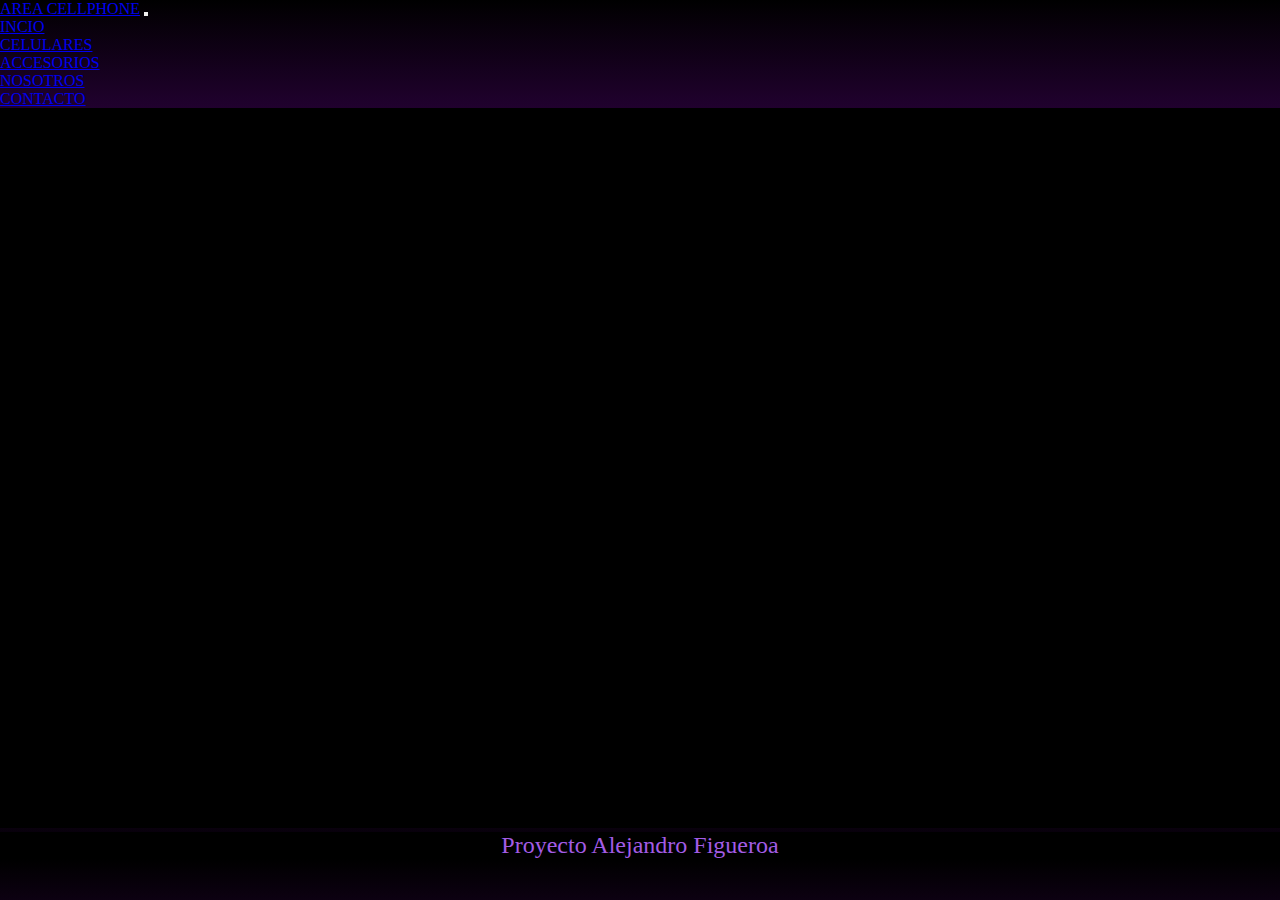
<file: Index.html>
<!DOCTYPE html>
<html lang="en">
    <!-- Encabezado Pagina -->
    <head>
     <meta charset="UTF-8">
     <meta http-equiv="X-UA-Compatible" content="IE=edge">
     <meta name="viewport" content="width=device-width, initial-scale=1.0">
     <meta name="description" content="Venta de Celulares y Accesorios Argentina">
     <meta name="keywords" content="celulares, saccesorios, iphone, samsung, xiaomi, motorola, huawei, google pixel">
     <title>Area Cellphone</title>
     <link rel="stylesheet" href="Assets/SASS/main.css">
     <link href="https://cdn.jsdelivr.net/npm/bootstrap@5.3.0-alpha1/dist/css/bootstrap.min.css" rel="stylesheet" integrity="sha384-GLhlTQ8iRABdZLl6O3oVMWSktQOp6b7In1Zl3/Jr59b6EGGoI1aFkw7cmDA6j6gD" crossorigin="anonymous">
    </head>
    
    <!-- Cuerpo de la Pagina -->
    <body>    
        <nav class="navbar navbar-expand-lg bg-body-tertiary">
            <div class="container-fluid">
                <a class="navbar-brand" href="Index.html">AREA CELLPHONE</a>
                <button class="navbar-toggler" type="button" data-bs-toggle="collapse"          data-bs-target="#navbarNav" aria-controls="navbarNav" aria-expanded="false" aria-label="Toggle navigation">
                    <span class="navbar-toggler-icon"></span>
                </button>
                <div class="collapse navbar-collapse justify-content-end" id="navbarNav">
                    <ul class="navbar-nav">
                        <li class="nav-item">
                            <a class="nav-link active" aria-current="page" href="Index.html">INCIO</a>
                        </li>
                        <li class="nav-item">
                            <a class="nav-link active" <a href="Celulares.html">CELULARES</a>
                        </li>
                        <li class="nav-item">
                            <a class="nav-link active" href="Accesorios.html">ACCESORIOS</a>
                        </li>
                        <li class="nav-item">
                            <a class="nav-link active" href="Nosotros.html">NOSOTROS</a>
                        </li>
                        <li class="nav-item">
                            <a class="nav-link active" href="Contacto.html">CONTACTO</a>
                        </li>
                    </ul>
                </div>
            </div>
        </nav>
   


        <main>
            <video autoplay muted loop>
                <source src="Assets/VIDEO/introducing iPhone 14 Pro - Apple concept trailer_Trim.mp4">
            </video>

        </main>

        <script src="https://cdn.jsdelivr.net/npm/bootstrap@5.3.0-alpha1/dist/js/bootstrap.bundle.min.js" integrity="sha384-w76AqPfDkMBDXo30jS1Sgez6pr3x5MlQ1ZAGC+nuZB+EYdgRZgiwxhTBTkF7CXvN" crossorigin="anonymous"></script>

        <footer>
            <P>Proyecto Alejandro Figueroa</P> 
        </footer>
          

    </body>
</html>
</file>
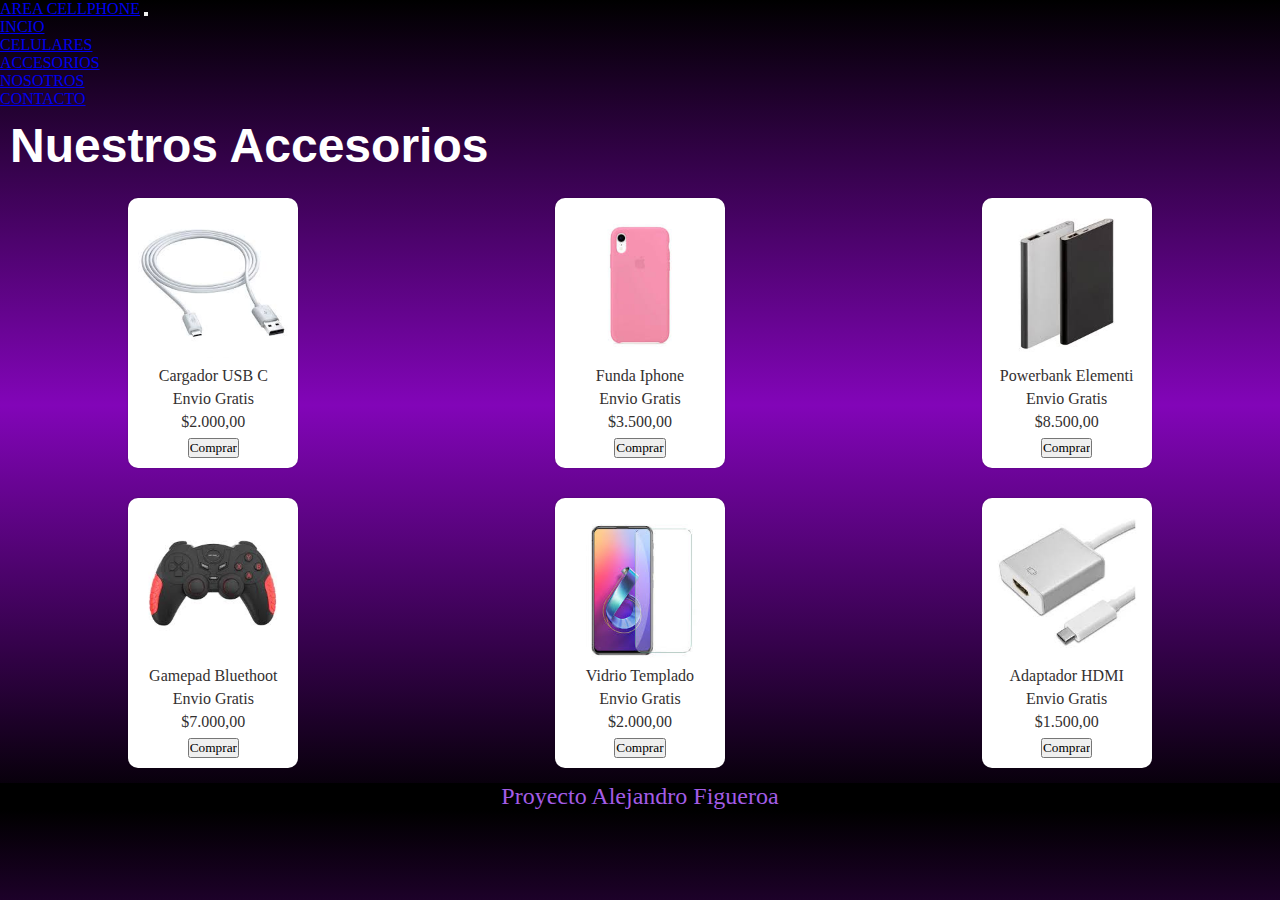
<file: Accesorios.html>
<!DOCTYPE html>
<html lang="en">
    <!-- Encabezado Pagina -->
    <head>
     <meta charset="UTF-8">
     <meta http-equiv="X-UA-Compatible" content="IE=edge">
     <meta name="viewport" content="width=device-width, initial-scale=1.0">
     <title>Area Cellphone</title>
     <link rel="stylesheet" href="Assets/SASS/main.css">
     <link href="https://cdn.jsdelivr.net/npm/bootstrap@5.3.0-alpha1/dist/css/bootstrap.min.css" rel="stylesheet" integrity="sha384-GLhlTQ8iRABdZLl6O3oVMWSktQOp6b7In1Zl3/Jr59b6EGGoI1aFkw7cmDA6j6gD" crossorigin="anonymous">
    </head>

    <!-- Cuerpo de la Pagina -->
    <body>    
        <nav class="navbar navbar-expand-lg bg-body-tertiary">
            <div class="container-fluid">
                <a class="navbar-brand" href="Index.html">AREA CELLPHONE</a>
                <button class="navbar-toggler" type="button" data-bs-toggle="collapse"          data-bs-target="#navbarNav" aria-controls="navbarNav" aria-expanded="false" aria-label="Toggle navigation">
                    <span class="navbar-toggler-icon"></span>
                </button>
                <div class="collapse navbar-collapse justify-content-end" id="navbarNav">
                    <ul class="navbar-nav">
                        <li class="nav-item">
                            <a class="nav-link active" aria-current="page" href="Index.html">INCIO</a>
                        </li>
                        <li class="nav-item">
                            <a class="nav-link active" <a href="Celulares.html">CELULARES</a>
                        </li>
                        <li class="nav-item">
                            <a class="nav-link active" href="Accesorios.html">ACCESORIOS</a>
                        </li>
                        <li class="nav-item">
                            <a class="nav-link active" href="Nosotros.html">NOSOTROS</a>
                        </li>
                        <li class="nav-item">
                            <a class="nav-link active" href="Contacto.html">CONTACTO</a>
                        </li>
                    </ul>
                </div>
            </div>
        </nav>
    
        <main id="tittle">
            <h2>Nuestros Accesorios</h2>
    
        </main>

        <section id="accesorios">

            <div class="cable">
                <img src="Assets/IMG/cable_cargador.jpg" width="150px" height="150px">
                <p>Cargador USB C</p>
                <p>Envio Gratis</p>
                <p>$2.000,00</p>
                <form>
                    <input type="submit" name="boton" value="Comprar">
                </form>
            </div>    

            <div class="funda">
                <img src="Assets/IMG/funda.jpg" width="150px" height="150px">
                <p>Funda Iphone</p>
                <p>Envio Gratis</p>
                <p>$3.500,00</p>
                <form>
                    <input type="submit" name="boton" value="Comprar">
                </form>
            </div>

            <div class="powerbank">
                <img src="Assets/IMG/powerbank_elementi.jpg" width="150px" height="150px">
                <p>Powerbank Elementi</p>
                <p>Envio Gratis</p>
                <p>$8.500,00</p>
                <form>
                    <input type="submit" name="boton" value="Comprar">
                </form>
            </div>
        
            <div class="gamepad">  
                <img src="Assets/IMG/gamepad.jpg" width="150px" height="150px">
                <p>Gamepad Bluethoot</p>
                <p>Envio Gratis</p>
                <p>$7.000,00</p>
                <form>
                    <input type="submit" name="boton" value="Comprar">
                </form>
            </div>    
        
            <div class="vidrio">
                <img src="Assets/IMG/vidrio_templado.jpg" width="150px" height="150px">
                <p>Vidrio Templado</p>
                <p>Envio Gratis</p>
                <p>$2.000,00</p>
                <form>
                    <input type="submit" name="boton" value="Comprar">
                </form>
            </div>

            <div class="adaptador">
                <img src="Assets/IMG/adaptador_hdmi.jpg" width="150px" height="150px">
                <p>Adaptador HDMI </p>
                <p>Envio Gratis</p>
                <p>$1.500,00</p>
                <form>
                    <input type="submit" name="boton" value="Comprar">
                </form>
            </div>

            <script src="https://cdn.jsdelivr.net/npm/bootstrap@5.3.0-alpha1/dist/js/bootstrap.bundle.min.js" integrity="sha384-w76AqPfDkMBDXo30jS1Sgez6pr3x5MlQ1ZAGC+nuZB+EYdgRZgiwxhTBTkF7CXvN" crossorigin="anonymous"></script>
        </section>

        <footer>
           <p>Proyecto Alejandro Figueroa</p> 
        </footer>

        

    </body>
</html>
</file>
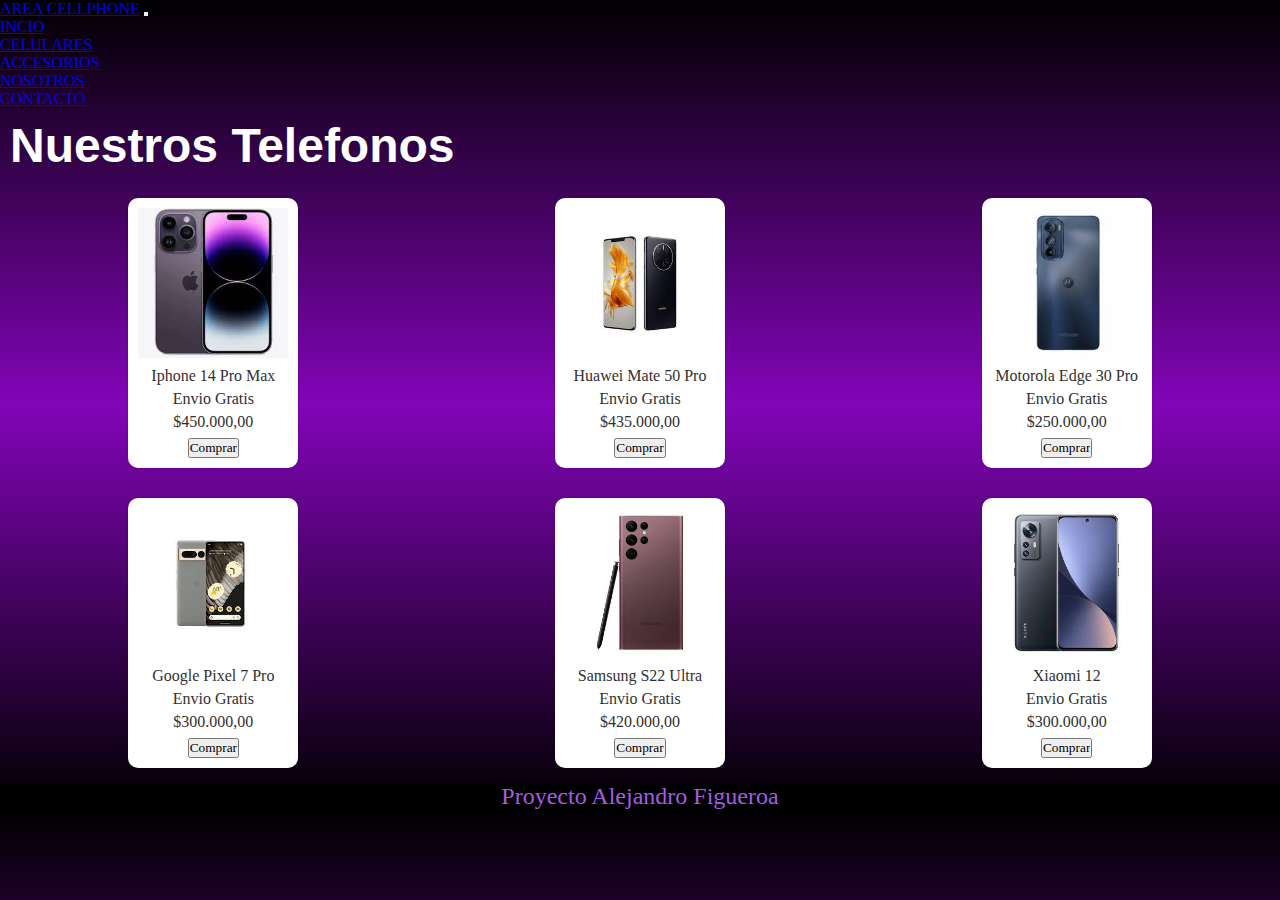
<file: Celulares.html>
<!DOCTYPE html>
<html lang="en">
    <!-- Encabezado Pagina -->
    <head>
     <meta charset="UTF-8">
     <meta http-equiv="X-UA-Compatible" content="IE=edge">
     <meta name="viewport" content="width=device-width, initial-scale=1.0">
     <title>Area Cellphone</title>
     <link rel="stylesheet" href="Assets/SASS/main.css">
     <link href="https://cdn.jsdelivr.net/npm/bootstrap@5.3.0-alpha1/dist/css/bootstrap.min.css" rel="stylesheet" integrity="sha384-GLhlTQ8iRABdZLl6O3oVMWSktQOp6b7In1Zl3/Jr59b6EGGoI1aFkw7cmDA6j6gD" crossorigin="anonymous">
    </head>

    <!-- Cuerpo de la Pagina -->
    <body>    
        <nav class="navbar navbar-expand-lg bg-body-tertiary">
            <div class="container-fluid">
                <a class="navbar-brand" href="Index.html">AREA CELLPHONE</a>
                <button class="navbar-toggler" type="button" data-bs-toggle="collapse"          data-bs-target="#navbarNav" aria-controls="navbarNav" aria-expanded="false" aria-label="Toggle navigation">
                    <span class="navbar-toggler-icon"></span>
                </button>
                <div class="collapse navbar-collapse justify-content-end" id="navbarNav">
                    <ul class="navbar-nav">
                        <li class="nav-item">
                            <a class="nav-link active" aria-current="page" href="Index.html">INCIO</a>
                        </li>
                        <li class="nav-item">
                            <a class="nav-link active" <a href="Celulares.html">CELULARES</a>
                        </li>
                        <li class="nav-item">
                            <a class="nav-link active" href="Accesorios.html">ACCESORIOS</a>
                        </li>
                        <li class="nav-item">
                            <a class="nav-link active" href="Nosotros.html">NOSOTROS</a>
                        </li>
                        <li class="nav-item">
                            <a class="nav-link active" href="Contacto.html">CONTACTO</a>
                        </li>
                    </ul>
                </div>
            </div>
        </nav>
    
    
        <main id="tittle">
            <H2>Nuestros Telefonos</H2>
        </main>

        <section id="celulares">

            <div class="iphone">
                <img src="Assets/IMG/iphone_14_pro_max.jpg">
                <p>Iphone 14 Pro Max</p>
                <p>Envio Gratis</p>
                <p>$450.000,00</p>
                <form>
                    <input type="submit" name="boton" value="Comprar">
                </form>

            </div>    

            <div class="huawei">
                <img src="Assets/IMG/huawei_mate_50_pro.jpg">
                <p>Huawei Mate 50 Pro</p>
                <p>Envio Gratis</p>
                <p>$435.000,00</p>
                <form>
                    <input type="submit" name="boton" value="Comprar">
                </form>
            </div>

            <div class="motorola">
                <img src="Assets/IMG/moto_edge_30_pro.jpg">
                <p>Motorola Edge 30 Pro</p>
                <p>Envio Gratis</p>
                <p>$250.000,00</p>
                <form>
                    <input type="submit" name="boton" value="Comprar">
                </form>
            </div>
        
            <div class="pixel">  
                <img src="Assets/IMG/pixel_7_pro.jpg">
                <p>Google Pixel 7 Pro</p>
                <p>Envio Gratis</p>
                <p>$300.000,00</p>
                <form>
                    <input type="submit" name="boton" value="Comprar">
                </form>
            </div>    
        
            <div class="samsung">
                <img src="Assets/IMG/samsung_s22_ultra.jpg">
                <p>Samsung S22 Ultra</p>
                <p>Envio Gratis</p>
                <p>$420.000,00</p>
                <form>
                    <input type="submit" name="boton" value="Comprar">
                </form>
            </div>

            <div class="xiaomi">
                <img src="Assets/IMG/xiaomi_12_5G.jpg">
                <p>Xiaomi 12</p>
                <p>Envio Gratis</p>
                <p>$300.000,00</p>
                <form>
                    <input type="submit" name="boton" value="Comprar">
                </form>
            </div>
            <script src="https://cdn.jsdelivr.net/npm/bootstrap@5.3.0-alpha1/dist/js/bootstrap.bundle.min.js" integrity="sha384-w76AqPfDkMBDXo30jS1Sgez6pr3x5MlQ1ZAGC+nuZB+EYdgRZgiwxhTBTkF7CXvN" crossorigin="anonymous"></script>
        </section>
        
        <footer id="foot">
            <p>Proyecto Alejandro Figueroa</p> 
        </footer>
 

    </body>
</html>
</file>
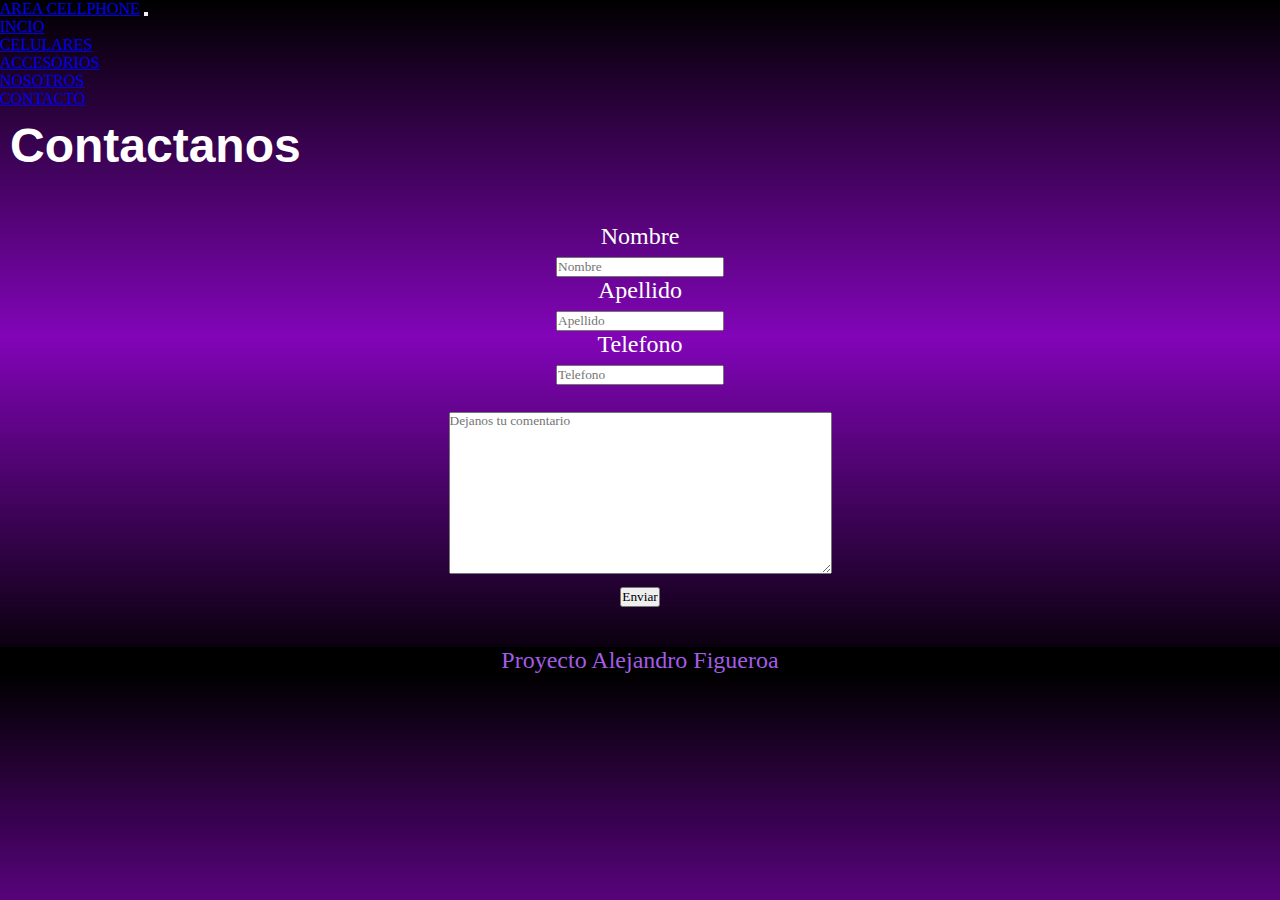
<file: Contacto.html>
<!DOCTYPE html>
<html lang="en">
    <!-- Encabezado Pagina -->
    <head>
     <meta charset="UTF-8">
     <meta http-equiv="X-UA-Compatible" content="IE=edge">
     <meta name="viewport" content="width=device-width, initial-scale=1.0">
     <title>Area Cellphone</title>
     <link rel="stylesheet" href="Assets/SASS/main.css">
     <link href="https://cdn.jsdelivr.net/npm/bootstrap@5.3.0-alpha1/dist/css/bootstrap.min.css" rel="stylesheet" integrity="sha384-GLhlTQ8iRABdZLl6O3oVMWSktQOp6b7In1Zl3/Jr59b6EGGoI1aFkw7cmDA6j6gD" crossorigin="anonymous">
    </head>


    <!-- Cuerpo de la Pagina -->
    <body>    
        <nav class="navbar navbar-expand-lg bg-body-tertiary">
            <div class="container-fluid">
                <a class="navbar-brand" href="Index.html">AREA CELLPHONE</a>
                <button class="navbar-toggler" type="button" data-bs-toggle="collapse"          data-bs-target="#navbarNav" aria-controls="navbarNav" aria-expanded="false" aria-label="Toggle navigation">
                    <span class="navbar-toggler-icon"></span>
                </button>
                <div class="collapse navbar-collapse justify-content-end" id="navbarNav">
                    <ul class="navbar-nav">
                        <li class="nav-item">
                            <a class="nav-link active" aria-current="page" href="Index.html">INCIO</a>
                        </li>
                        <li class="nav-item">
                            <a class="nav-link active" <a href="Celulares.html">CELULARES</a>
                        </li>
                        <li class="nav-item">
                            <a class="nav-link active" href="Accesorios.html">ACCESORIOS</a>
                        </li>
                        <li class="nav-item">
                            <a class="nav-link active" href="Nosotros.html">NOSOTROS</a>
                        </li>
                        <li class="nav-item">
                            <a class="nav-link active" href="Contacto.html">CONTACTO</a>
                        </li>
                    </ul>
                </div>
            </div>
        </nav>
    

        <main id="tittle">
            <h2>Contactanos</h2>
        </main>

        <div id="formulario">
            <form>
                <label for="Nombre"> Nombre
                    <br>
                    <Input type="text" name="Nombre" placeholder="Nombre">
                </label>
                
                <br>

                <label for="Apellido"> Apellido
                    <br>
                    <Input type="text" name="Apellido" placeholder="Apellido">
                </label>
                 
                <br>
                
                <label for="Telefono"> Telefono
                    <br>
                    <Input type="text" name="Telefono" placeholder="Telefono">
                </label>
                 
                <br>
                <br>
                <textarea name="Comentario" id="Comentario" placeholder="Dejanos tu comentario" cols="50" rows="10"></textarea>

                <br>

                <button type="Enviar"> Enviar </button>

            </form>
        </div>
        <script src="https://cdn.jsdelivr.net/npm/bootstrap@5.3.0-alpha1/dist/js/bootstrap.bundle.min.js" integrity="sha384-w76AqPfDkMBDXo30jS1Sgez6pr3x5MlQ1ZAGC+nuZB+EYdgRZgiwxhTBTkF7CXvN" crossorigin="anonymous"></script>

        <footer>
            <P>Proyecto Alejandro Figueroa</p> 
        </footer> 
        

    </body>
</html>
</file>
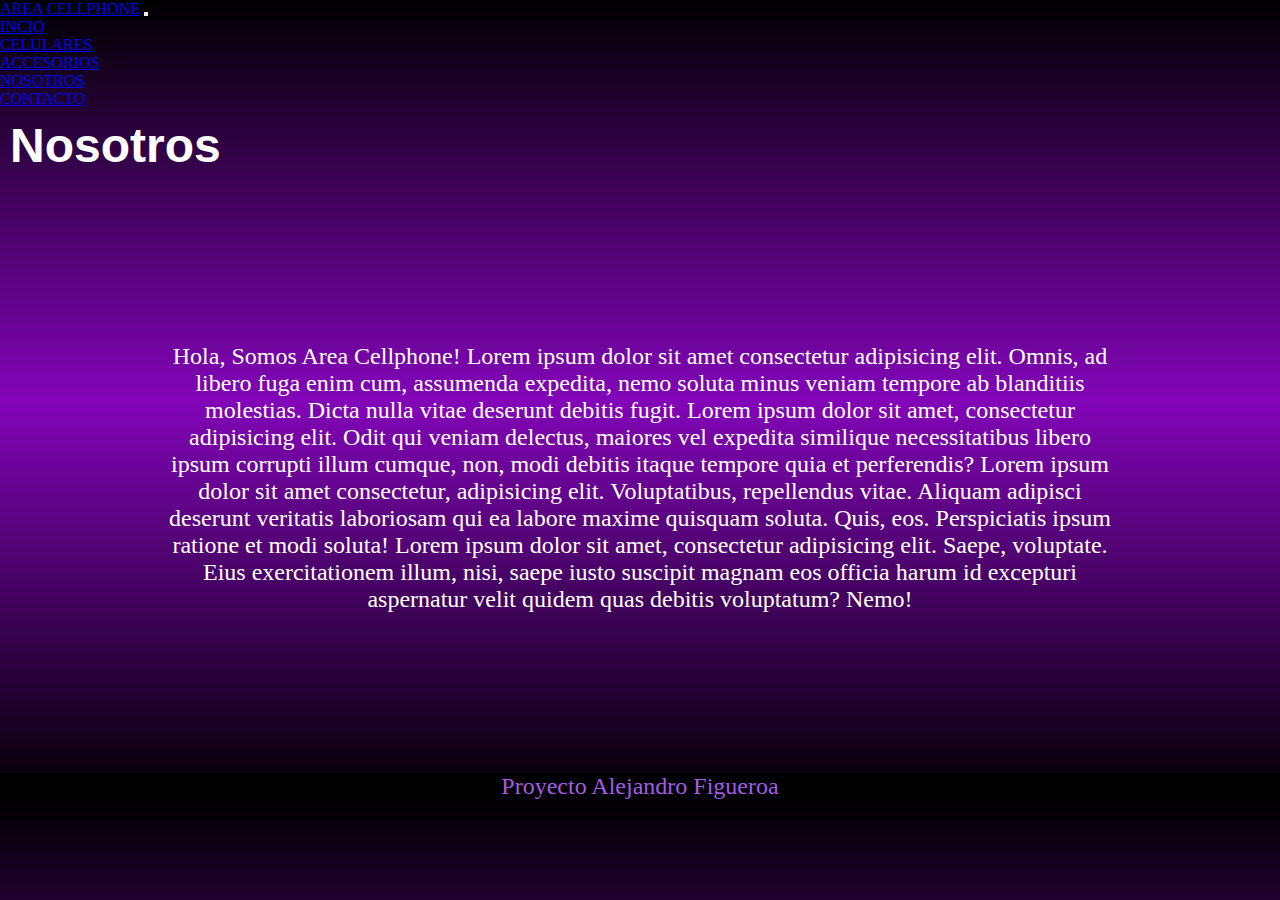
<file: Nosotros.html>
<!DOCTYPE html>
<html lang="en">
    <!-- Encabezado Pagina -->
    <head>
     <meta charset="UTF-8">
     <meta http-equiv="X-UA-Compatible" content="IE=edge">
     <meta name="viewport" content="width=device-width, initial-scale=1.0">
     <title>Area Cellphone</title>
     <link rel="stylesheet" href="Assets/SASS/main.css">
     <link href="https://cdn.jsdelivr.net/npm/bootstrap@5.3.0-alpha1/dist/css/bootstrap.min.css" rel="stylesheet" integrity="sha384-GLhlTQ8iRABdZLl6O3oVMWSktQOp6b7In1Zl3/Jr59b6EGGoI1aFkw7cmDA6j6gD" crossorigin="anonymous">
    </head>

    <!-- Cuerpo de la Pagina -->
    <body>    
        <nav class="navbar navbar-expand-lg bg-body-tertiary">
            <div class="container-fluid">
                <a class="navbar-brand" href="Index.html">AREA CELLPHONE</a>
                <button class="navbar-toggler" type="button" data-bs-toggle="collapse"          data-bs-target="#navbarNav" aria-controls="navbarNav" aria-expanded="false" aria-label="Toggle navigation">
                    <span class="navbar-toggler-icon"></span>
                </button>
                <div class="collapse navbar-collapse justify-content-end" id="navbarNav">
                    <ul class="navbar-nav">
                        <li class="nav-item">
                            <a class="nav-link active" aria-current="page" href="Index.html">INCIO</a>
                        </li>
                        <li class="nav-item">
                            <a class="nav-link active" <a href="Celulares.html">CELULARES</a>
                        </li>
                        <li class="nav-item">
                            <a class="nav-link active" href="Accesorios.html">ACCESORIOS</a>
                        </li>
                        <li class="nav-item">
                            <a class="nav-link active" href="Nosotros.html">NOSOTROS</a>
                        </li>
                        <li class="nav-item">
                            <a class="nav-link active" href="Contacto.html">CONTACTO</a>
                        </li>
                    </ul>
                </div>
            </div>
        </nav>
    
    
        <main id="tittle">
            <h2>Nosotros</h2>
        </main>

        <div class="texto">
            <p> Hola, Somos Area Cellphone! Lorem ipsum dolor sit amet consectetur adipisicing elit. Omnis, ad libero fuga enim cum, assumenda expedita, nemo soluta minus veniam tempore ab blanditiis molestias. Dicta nulla vitae deserunt debitis fugit. Lorem ipsum dolor sit amet, consectetur adipisicing elit. Odit qui veniam delectus, maiores vel expedita similique necessitatibus libero ipsum corrupti illum cumque, non, modi debitis itaque tempore quia et perferendis? 

            Lorem ipsum dolor sit amet consectetur, adipisicing elit. Voluptatibus, repellendus vitae. Aliquam adipisci deserunt veritatis laboriosam qui ea labore maxime quisquam soluta. Quis, eos. Perspiciatis ipsum ratione et modi soluta! Lorem ipsum dolor sit amet, consectetur adipisicing elit. Saepe, voluptate. Eius exercitationem illum, nisi, saepe iusto suscipit magnam eos officia harum id excepturi aspernatur velit quidem quas debitis voluptatum? Nemo!</p>
        </div>
        <script src="https://cdn.jsdelivr.net/npm/bootstrap@5.3.0-alpha1/dist/js/bootstrap.bundle.min.js" integrity="sha384-w76AqPfDkMBDXo30jS1Sgez6pr3x5MlQ1ZAGC+nuZB+EYdgRZgiwxhTBTkF7CXvN" crossorigin="anonymous"></script>
        <footer>
            <p>Proyecto Alejandro Figueroa</p> 
        </footer>
 
        

    </body>
</html>
</file>
<file: Assets/SASS/main.css>
* {
  margin: 0;
  padding: 0;
  font-family: fantasy;
}

body {
  background: linear-gradient(black, rgb(130, 5, 184), Black);
}

video {
  width: 100vw;
  height: 100%;
}

#tittle {
  padding: 10px;
  font-size: xx-large;
}
#tittle h2 {
  color: white;
  font-family: sans-serif;
}

/* Celulares */
#celulares {
  justify-content: space-around;
  display: grid;
  grid-template-columns: 30%, 30%;
  grid-template-rows: 10%, 10%, 10%;
  grid-template-areas: "iphone huawei" "motorola pixel" "samsung xiaomi";
}
#celulares img {
  width: 150px;
  height: 150px;
  -o-object-fit: contain;
     object-fit: contain;
}

@media only screen and (min-width: 1280px) {
  #celulares {
    justify-content: space-around;
    display: grid;
    grid-template-columns: 20%, 20%, 20%;
    grid-template-rows: 20%, 20%;
    grid-template-areas: "iphone huawei motorola" "pixel samsung xiaomi";
  }
  #celulares img {
    width: 150px;
    height: 150px;
    -o-object-fit: contain;
       object-fit: contain;
  }
}
.iphone, .xiaomi, .samsung, .pixel, .motorola, .huawei {
  text-align: center;
  max-width: 170px;
  margin: 15px;
  padding: 10px;
  grid-area: iphone;
  border-radius: 10px;
  box-shadow: 0 0 0.1em rgba(0, 0, 0, 0.3);
  background-color: white;
  transition: all 300ms ease;
}
.iphone p, .xiaomi p, .samsung p, .pixel p, .motorola p, .huawei p {
  margin-top: 5px;
  color: #333030;
}
.iphone form, .xiaomi form, .samsung form, .pixel form, .motorola form, .huawei form {
  margin-top: 7px;
}
.iphone:hover, .xiaomi:hover, .samsung:hover, .pixel:hover, .motorola:hover, .huawei:hover {
  box-shadow: 5px 5px 20px rgba(0, 0, 0, 0.4);
  transform: translateY(-3%);
}

.huawei {
  grid-area: huawei;
}

.motorola {
  grid-area: motorola;
}

.pixel {
  grid-area: pixel;
}

.samsung {
  grid-area: samsung;
}

.xiaomi {
  grid-area: xiaomi;
}

/* Accesorios */
#accesorios {
  justify-content: space-around;
  display: grid;
  grid-template-columns: 30%, 30%;
  grid-template-rows: 10%, 10%, 10%;
  grid-template-areas: "cable funda" "powerbank gamepad" "vidrio adaptador";
}
#accesorios img {
  width: 150px;
  height: 150px;
  -o-object-fit: contain;
     object-fit: contain;
}

@media only screen and (min-width: 1280px) {
  #accesorios {
    justify-content: space-around;
    display: grid;
    grid-template-columns: 20%, 20%, 20%;
    grid-template-rows: 20%, 20%;
    grid-template-areas: "cable funda powerbank" "gamepad vidrio adaptador";
  }
  #accesorios img {
    width: 150px;
    height: 150px;
    -o-object-fit: contain;
       object-fit: contain;
  }
}
.cable, .adaptador, .vidrio, .gamepad, .powerbank, .funda {
  text-align: center;
  max-width: 170px;
  margin: 15px;
  padding: 10px;
  grid-area: cable;
  border-radius: 10px;
  box-shadow: 0 0 0.1em rgba(0, 0, 0, 0.3);
  background-color: white;
  transition: all 300ms ease;
}
.cable p, .adaptador p, .vidrio p, .gamepad p, .powerbank p, .funda p {
  margin-top: 5px;
  color: #333030;
}
.cable form, .adaptador form, .vidrio form, .gamepad form, .powerbank form, .funda form {
  margin-top: 7px;
}
.cable:hover, .adaptador:hover, .vidrio:hover, .gamepad:hover, .powerbank:hover, .funda:hover {
  box-shadow: 5px 5px 20px rgba(0, 0, 0, 0.4);
  transform: translateY(-3%);
}

.funda {
  grid-area: funda;
}

.powerbank {
  grid-area: powerbank;
}

.gamepad {
  grid-area: gamepad;
}

.vidrio {
  grid-area: vidrio;
}

.adaptador {
  grid-area: adaptador;
}

/* Nosotros */
.texto {
  margin: 50px;
  padding: 50px;
  text-align: center;
  font-size: x-large;
}
.texto p {
  color: white;
  padding: 10px;
  margin: 50px;
}

/* Contacto */
#formulario {
  margin: 20px;
  padding: 20px;
  font-size: x-large;
  text-align: center;
}

label {
  color: white;
}

footer {
  color: rgb(163, 92, 230);
  text-align: center;
  font-family: "Franklin Gothic Medium", "Arial Narrow", Arial, sans-serif;
  font-size: x-large;
  background-color: black;
}/*# sourceMappingURL=main.css.map */
</file>
